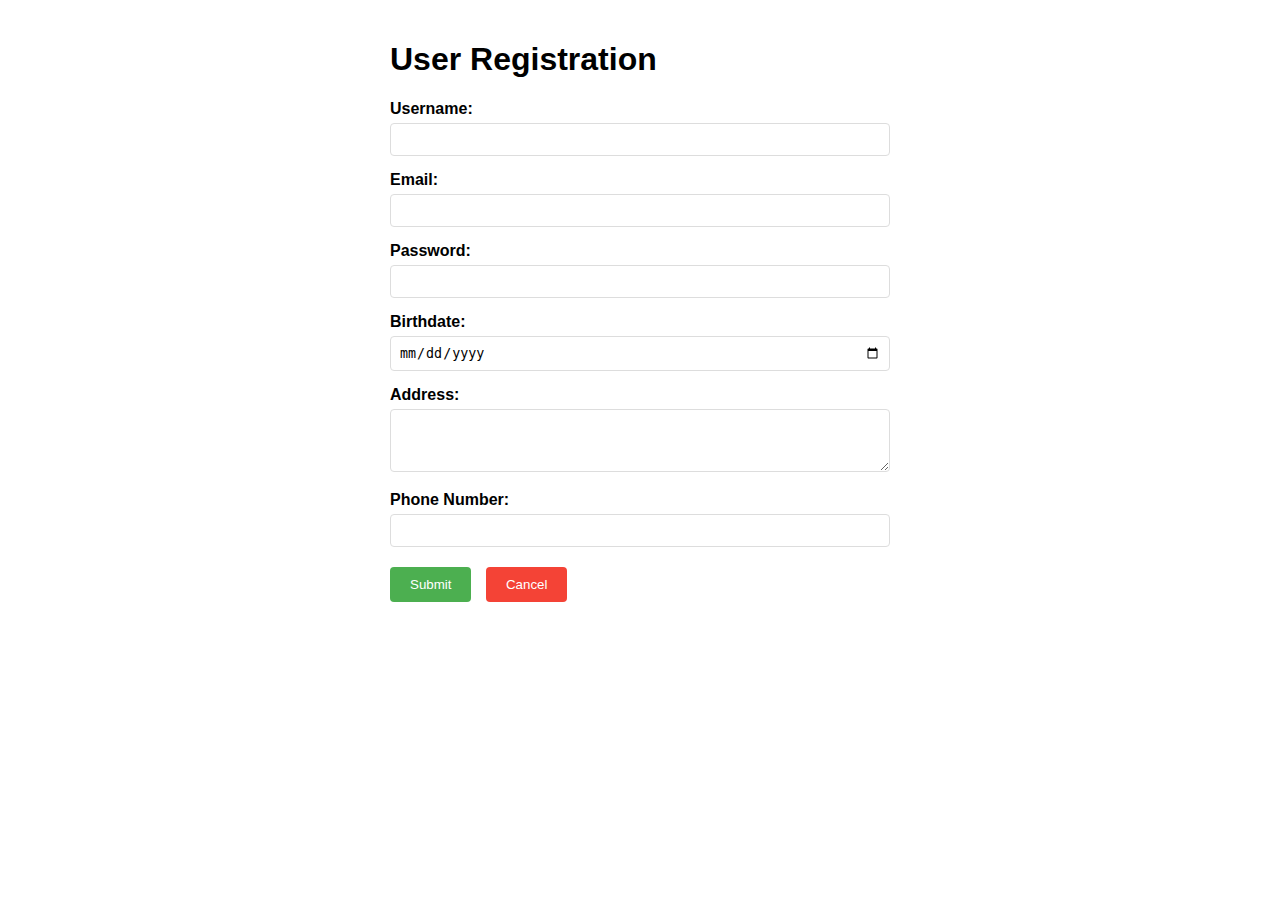
<file: User Registration Form/index.html>
<!DOCTYPE html>
<html lang="en">
<head>
    <meta charset="UTF-8">
    <meta name="viewport" content="width=device-width, initial-scale=1.0">
    <title>User Registration Form</title>
    <style>
        body {
            font-family: Arial, sans-serif;
            max-width: 500px;
            margin: 0 auto;
            padding: 20px;
        }
        .form-group {
            margin-bottom: 15px;
        }
        label {
            display: block;
            margin-bottom: 5px;
            font-weight: bold;
        }
        input[type="text"],
        input[type="email"],
        input[type="password"],
        input[type="date"],
        input[type="tel"],
        textarea {
            width: 100%;
            padding: 8px;
            border: 1px solid #ddd;
            border-radius: 4px;
            box-sizing: border-box;
        }
        .button-group {
            margin-top: 20px;
        }
        button {
            padding: 10px 20px;
            margin-right: 10px;
            border: none;
            border-radius: 4px;
            cursor: pointer;
        }
        button[type="submit"] {
            background-color: #4CAF50;
            color: white;
        }
        button[type="button"] {
            background-color: #f44336;
            color: white;
        }
    </style>
</head>
<body>
    <h1>User Registration</h1>
    <form id="registrationForm" onsubmit="return validateForm()">
        <div class="form-group">
            <label for="username">Username:</label>
            <input type="text" id="username" name="username" required>
        </div>
        
        <div class="form-group">
            <label for="email">Email:</label>
            <input type="email" id="email" name="email" required>
        </div>
        
        <div class="form-group">
            <label for="password">Password:</label>
            <input type="password" id="password" name="password" required minlength="8">
        </div>
        
        <div class="form-group">
            <label for="birthdate">Birthdate:</label>
            <input type="date" id="birthdate" name="birthdate" required>
        </div>
        
        <div class="form-group">
            <label for="address">Address:</label>
            <textarea id="address" name="address" rows="3" required></textarea>
        </div>
        
        <div class="form-group">
            <label for="phone">Phone Number:</label>
            <input type="tel" id="phone" name="phone" required pattern="[0-9]{10}">
        </div>
        
        <div class="button-group">
            <button type="submit">Submit</button>
            <button type="button" onclick="document.getElementById('registrationForm').reset()">Cancel</button>
        </div>
    </form>

    <script>
        // Basic form validation
        function validateForm() {
            const form = document.getElementById('registrationForm');
            if (form.checkValidity()) {
                alert('Form submitted successfully!');
                return true;
            }
            return false;
        }
    </script>
</body>
</html>
</file>
